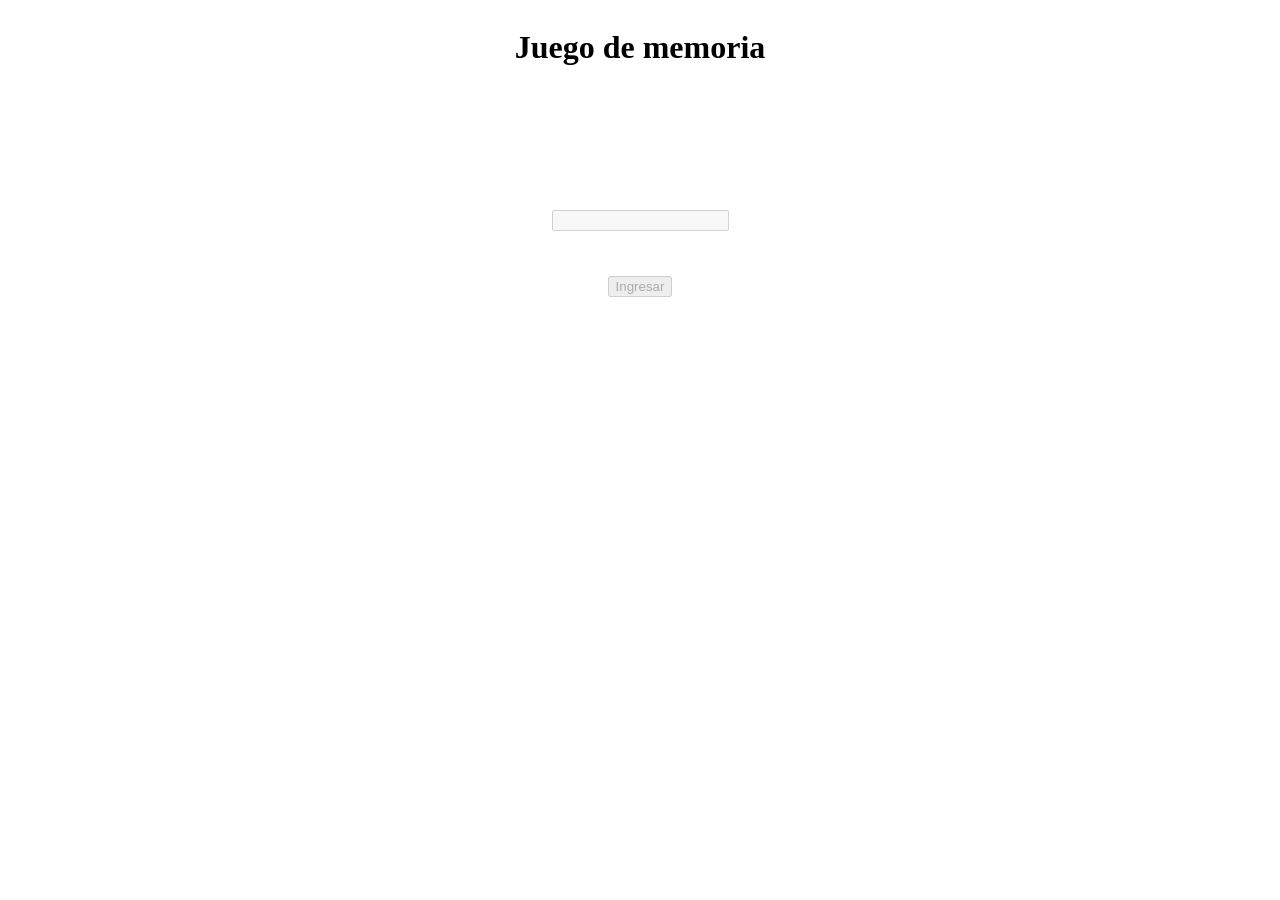
<file: Ejercicio 1/index.html>
<!DOCTYPE html>
<html lang="en">
<head>
    <meta charset="UTF-8">
    <meta name="viewport" content="width=device-width, initial-scale=1.0">
    <script src="script.js" defer></script>
    <link rel="stylesheet" href="styles.css">
    <title>Juego mental</title>
</head>
<body> 
    <div class="contenedor">
    <h1>Juego de memoria</h1>
    <p id="numbers" class="visible"></p>
    <input type="number" id="valor" disabled>
    <button id="botonIngreso" disabled>Ingresar</button>
    <p id="correctoIncorrecto" ></p>
    <p id="resultado"></p>
    <a href="index.html"><button id="recargar" style="display:none;">Volver a Jugar</button></a>
    </div>
</body>
</html>
</file>
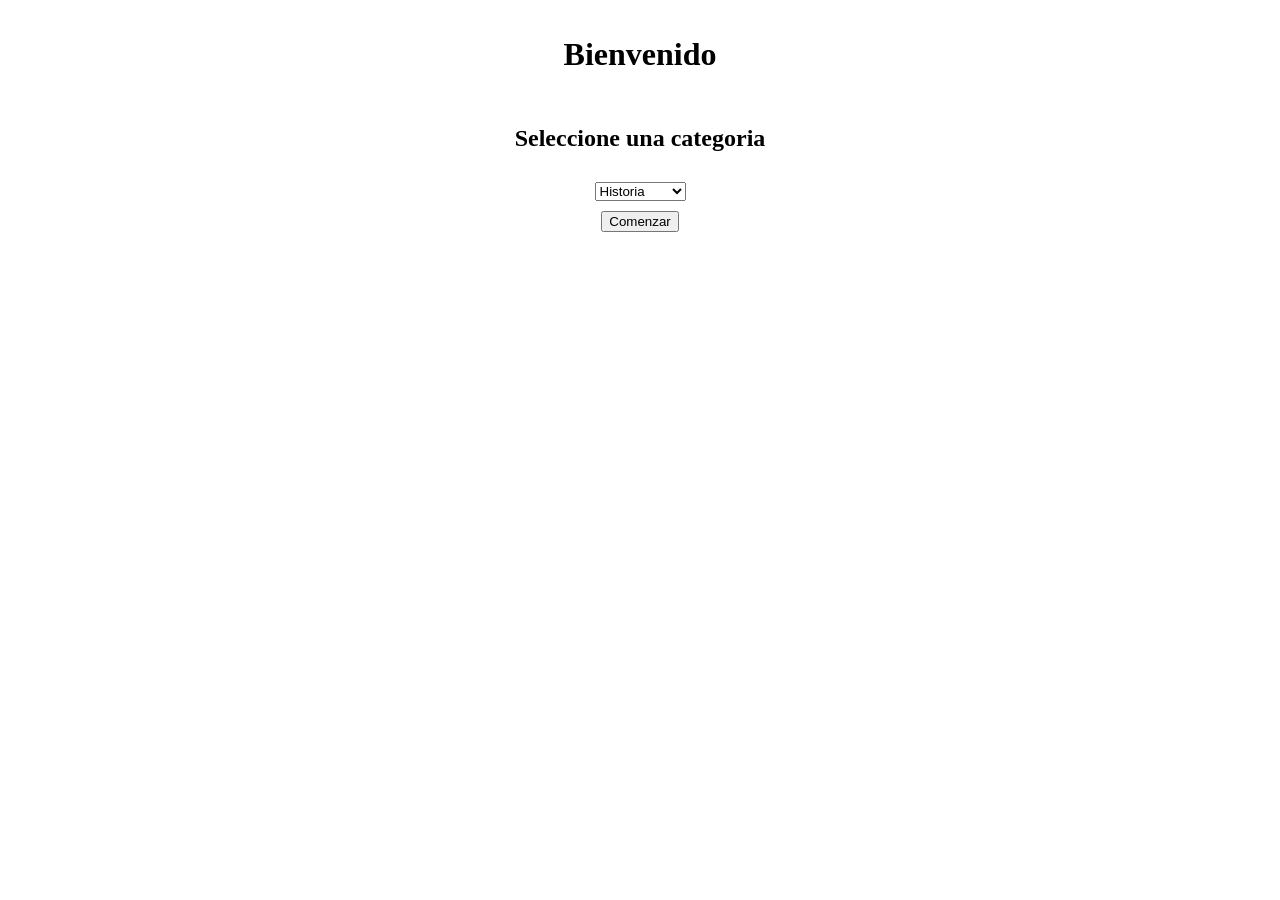
<file: Ejercicio 2/index.html>
<!DOCTYPE html>
<html lang="en">
<head>
    <meta charset="UTF-8">
    <meta name="viewport" content="width=device-width, initial-scale=1.0">
    <link rel="stylesheet" href="styles.css">
    <title>Trivia Online 🤓</title>
    <script src="functions.js" defer></script>
</head>
<body>
    <div id="main" class="contenedor">
        <h1>Bienvenido</h1>
        <h2>Seleccione una categoria</h2>
        <select id="categoria">
        <option>Historia</option>
        <option>Geografía</option>
        <option>Ciencia</option>
        <option>Deportes</option>
        <option>Tecnología</option>
        <option>Matematica</option>
        </select>
        <button id="start">Comenzar</button>
    </div>

    <div id="cuestionario" class="oculto">
        <h2 id="numeroPregunta"></h2>
        <h3 id="pregunta"></h3>
        <h4 id="timer"></h4>
        <div id="respuestas"></div>
        <h4 id="progreso"></h4>
    </div>
    <a href="index.html"><button id="botonRecargar" class="oculto">Jugar otra vez</button></a>
</body>
</html>
</file>
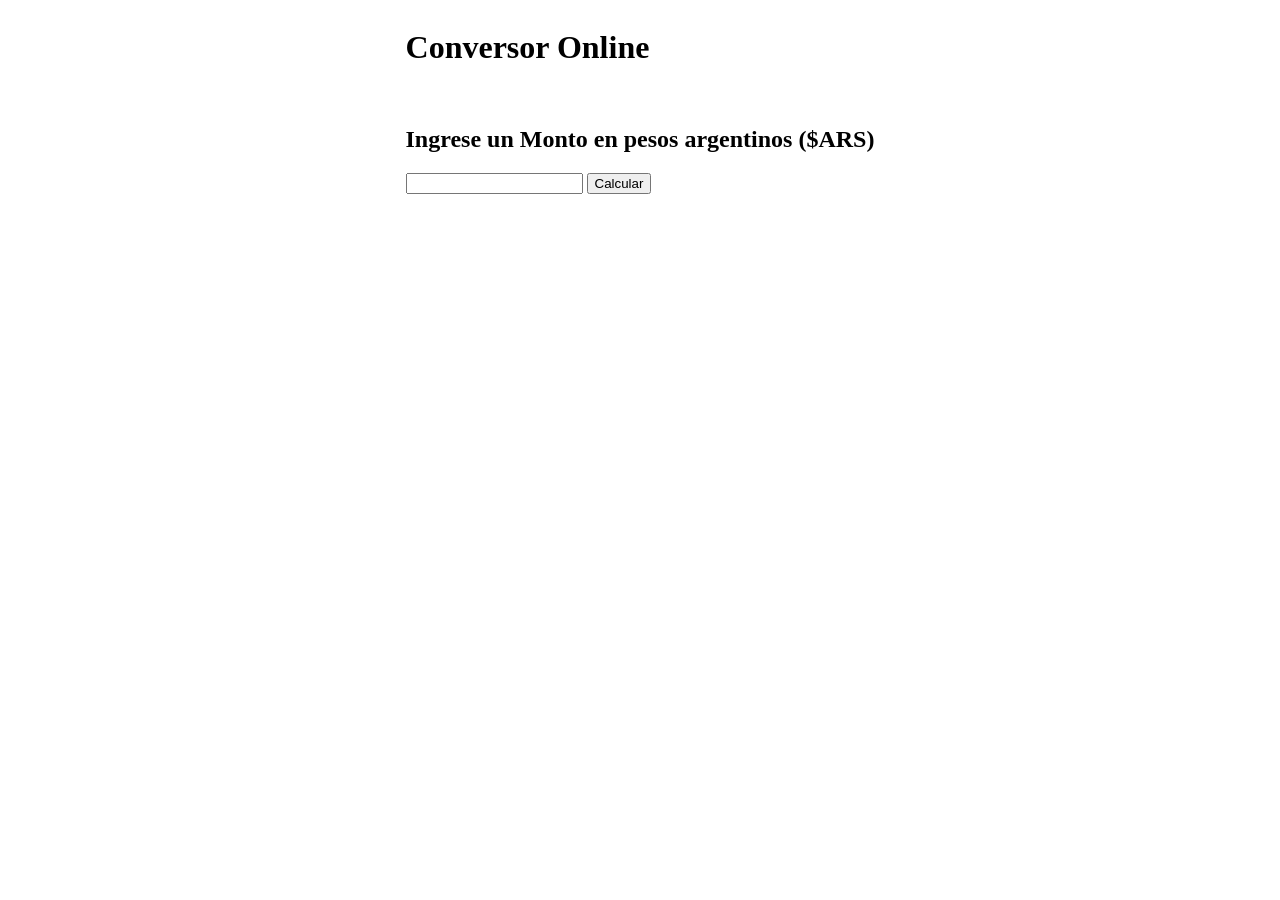
<file: Ejercicio 3/index.html>
<!DOCTYPE html>
<html lang="en">
<head>
    <meta charset="UTF-8">
    <meta name="viewport" content="width=device-width, initial-scale=1.0">
    <title>Conversor de Moneda</title>
    <script src="script.js" defer></script> 
    <link rel="stylesheet" href="styles.css">
</head>
<body>
    <div class="contenedor">
    <div>
        <h1>Conversor Online</h1>
        <br>
        <h2 id="textoDescriptivo">Ingrese un Monto en pesos argentinos ($ARS)</h2>
        <input type="number" id="monto" required></input>
        <button id="botonCalculo">Calcular</button>
    </div>
    <br>
    <br>
    <div id="resultados" class="oculto">
        <div>
        <h1 class="oficial">Oficial</h1>
        <ul id="oficial"></ul>
        </div> 
        
        <div>
        <h1 class="blue">Blue</h1>
        <ul id="blue"></ul>
        </div>
        
        <div>
        <h1 class="mep">MEP</h1>
        <ul id="mep"></ul>
        </div> 
        <a href="index.html" ><button id="reset" class="oculto">Ingresar otro Monto</button></a>
    </div>
    </div>
   
</body>
</file>
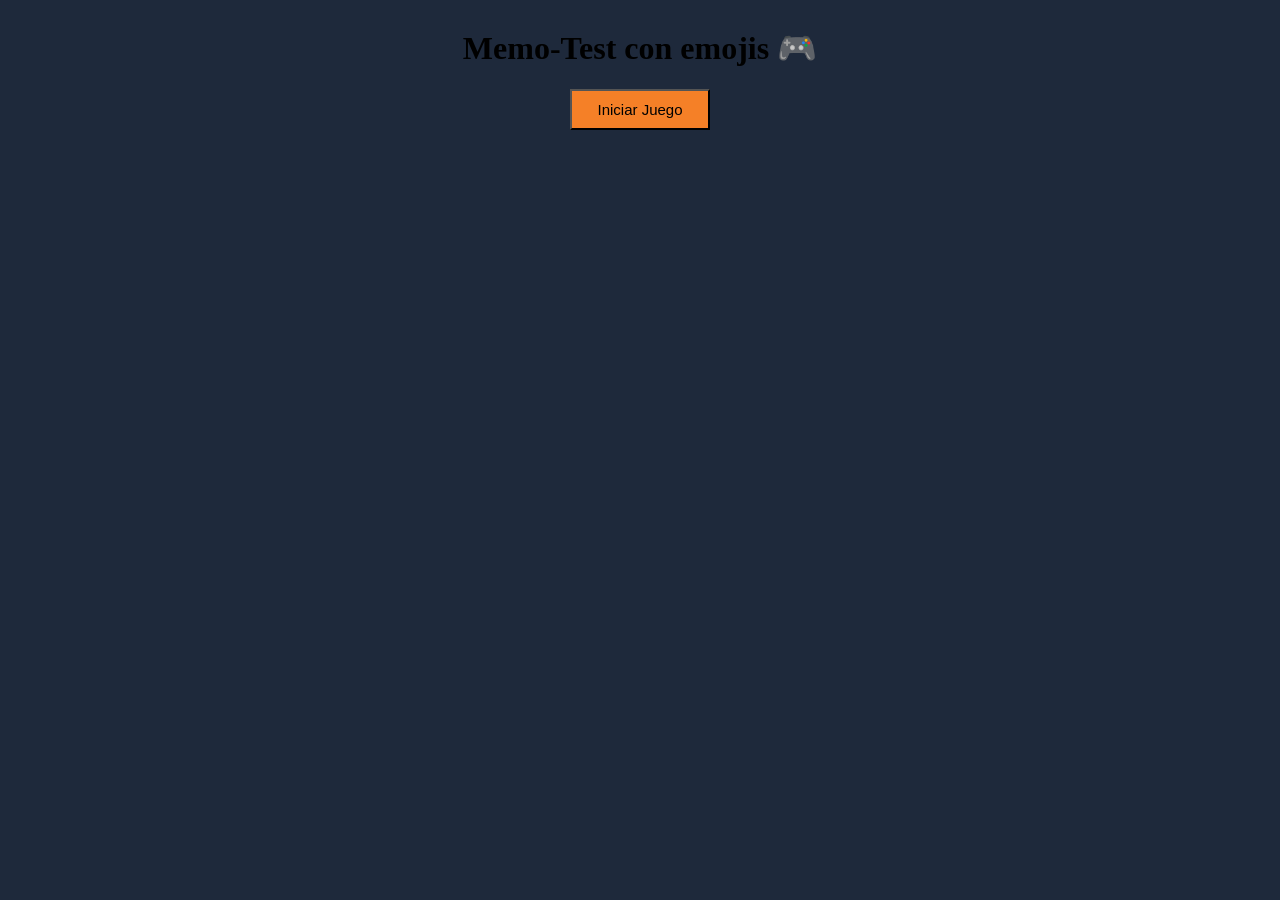
<file: Ejercicio 4/index.html>
<!DOCTYPE html>
<html lang="en">
<head>
    <meta charset="UTF-8">
    <meta name="viewport" content="width=device-width, initial-scale=1.0">
    <link rel="stylesheet" href="styles.css">
    <script src="functions.js" defer></script>
    <title>Juego de Cartas</title>
</head>
<body class="fondo">
    <div class="contenedor" id="inicio">
        <h1>Memo-Test con emojis 🎮</h1>
        <button class="boton" id="btnIniciar">Iniciar Juego</button>
    </div>
    <div id="final" class="oculto">
        <p id="mensajeFinal"></p>
        <a href="index.html"><button id="botonReinicio">Volver a Jugar</button></a>
    </div>
    <div class="oculto" id="tablero"></div>
    
</body>
</html>
</file>
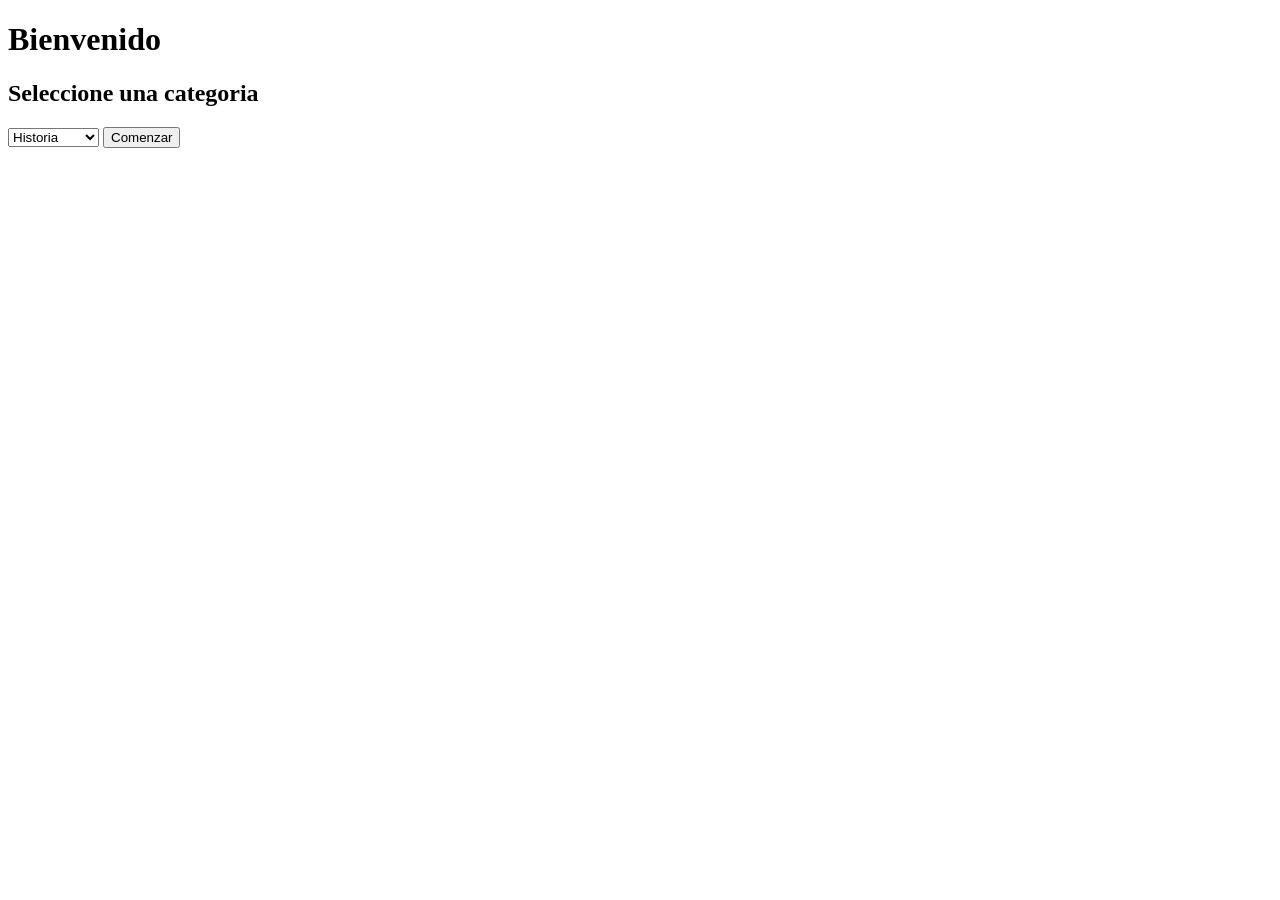
<file: EjercicioTrivia/index.html>
<!DOCTYPE html>
<html lang="en">
<head>
    <meta charset="UTF-8">
    <meta name="viewport" content="width=device-width, initial-scale=1.0">
    <link rel="stylesheet" href="styles.css">
    <title>Trivia Online 🤓</title>
    <script src="functions.js" defer></script>
</head>
<body>
    <div id="main">
        <h1>Bienvenido</h1>
        <h2>Seleccione una categoria</h2>
        <select id="categoria">
        <option>Historia</option>
        <option>Geografia</option>
        <option>Ciencia</option>
        <option>Deportes</option>
        <option>Tecnología</option>
        <option>Matematica</option>
        </select>
        <button id="start">Comenzar</button>
    </div>

    <div id="cuestionario" class="oculto">
        <h2 id="numeroPregunta"></h2>
        <h3 id="pregunta"></h3>
        <h4 id="timer"></h4>
        <div id="respuestas"></div>
        <h4 id="progreso"></h4>
    </div>
    <a href="index.html"><button id="botonRecargar" class="oculto">Jugar otra vez</button></a>
</body>
</html>
</file>
<file: Ejercicio 1/styles.css>
.contenedor{
    display: flex;
    flex-direction: column;
    justify-content:center;
    align-items: center;
    gap: 45px;
}
</file>
<file: Ejercicio 2/styles.css>
.oculto {
  display: none;
}

.contenedor {
  display: flex;
  align-items: center;
  flex-direction: column;
  gap: 10px;
  margin-top: 15px;
}
</file>
<file: Ejercicio 3/styles.css>
.oculto{
    display:none;
}

.contenedor{
    display: flex;
    flex-direction: column;
    justify-content:center;
    align-items: center;
    gap: 35px;
}

.mep{
    color:darkviolet;
}

.oficial{
    color:green;
}

.blue{
    color:blue;
}
</file>
<file: Ejercicio 4/styles.css>
.fondo{
    background-color: #1e293b;
}

.grid-cartas {
  display: grid;
  grid-template-columns: repeat(10, 1fr);
  gap: 10px; 
  max-width: 600px;
  margin: 40px auto; 
}

/* Cada carta */
.carta {
  aspect-ratio: 1 / 1; 
  background-color: #F58027; 
  border-radius: 10px;
  display: flex;
  align-items: center;
  justify-content: center;
  font-size: 24px; 
  cursor: pointer;
  transition: transform 0.2s, background-color 0.2s;
}

/* Hover coqueto */
.carta:hover {
  transform: scale(1.05);
  background-color: #ee934d;
}

/* Carta descubierta */
.carta.activa {
  background-color: #22c55e; /* verde */
}

/* Carta equivocada */
.carta.error {
  background-color: #ef4444; /* rojo */
}
.contenedor{
    display: flex;
    flex-direction: column;
    justify-content:center;
    align-items: center;
}
.boton {
  padding: 10px 25px; 
  font-size: 15px;
  font-family: sans-serif;
  font:bold;
  background-color: #F58027;
}
.oculto{
  display: none;
}

.styleMensaje{
  display:flex;
  flex-direction: column;
  justify-content:center;
  align-items: center;
  font-size: 35px;
  font-family: sans-serif;
  font:bold;
  color:#22c55e;
}
</file>
<file: EjercicioTrivia/styles.css>
.oculto {
  display: none;
}

.respuestas {
  display: flex;
  flex-direction: column;
  gap: 10px;
  margin-top: 15px;
}
</file>
